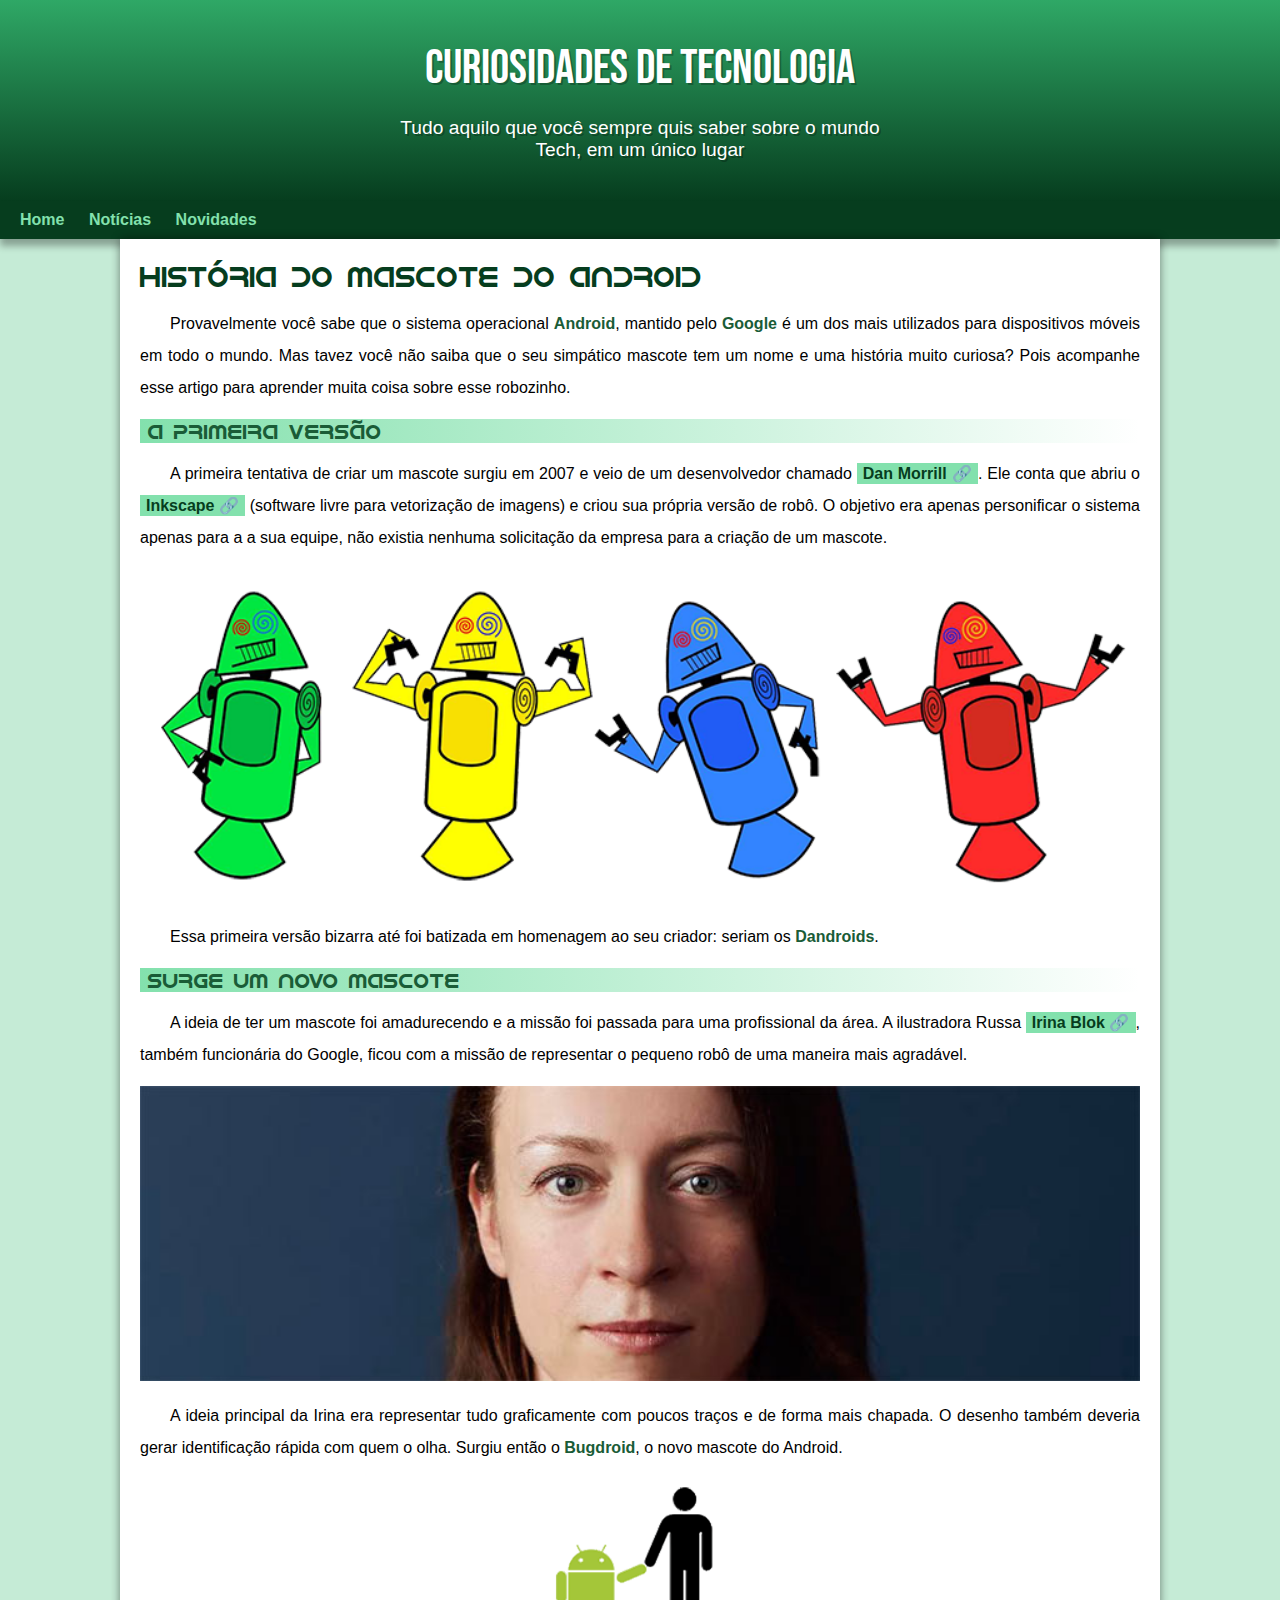
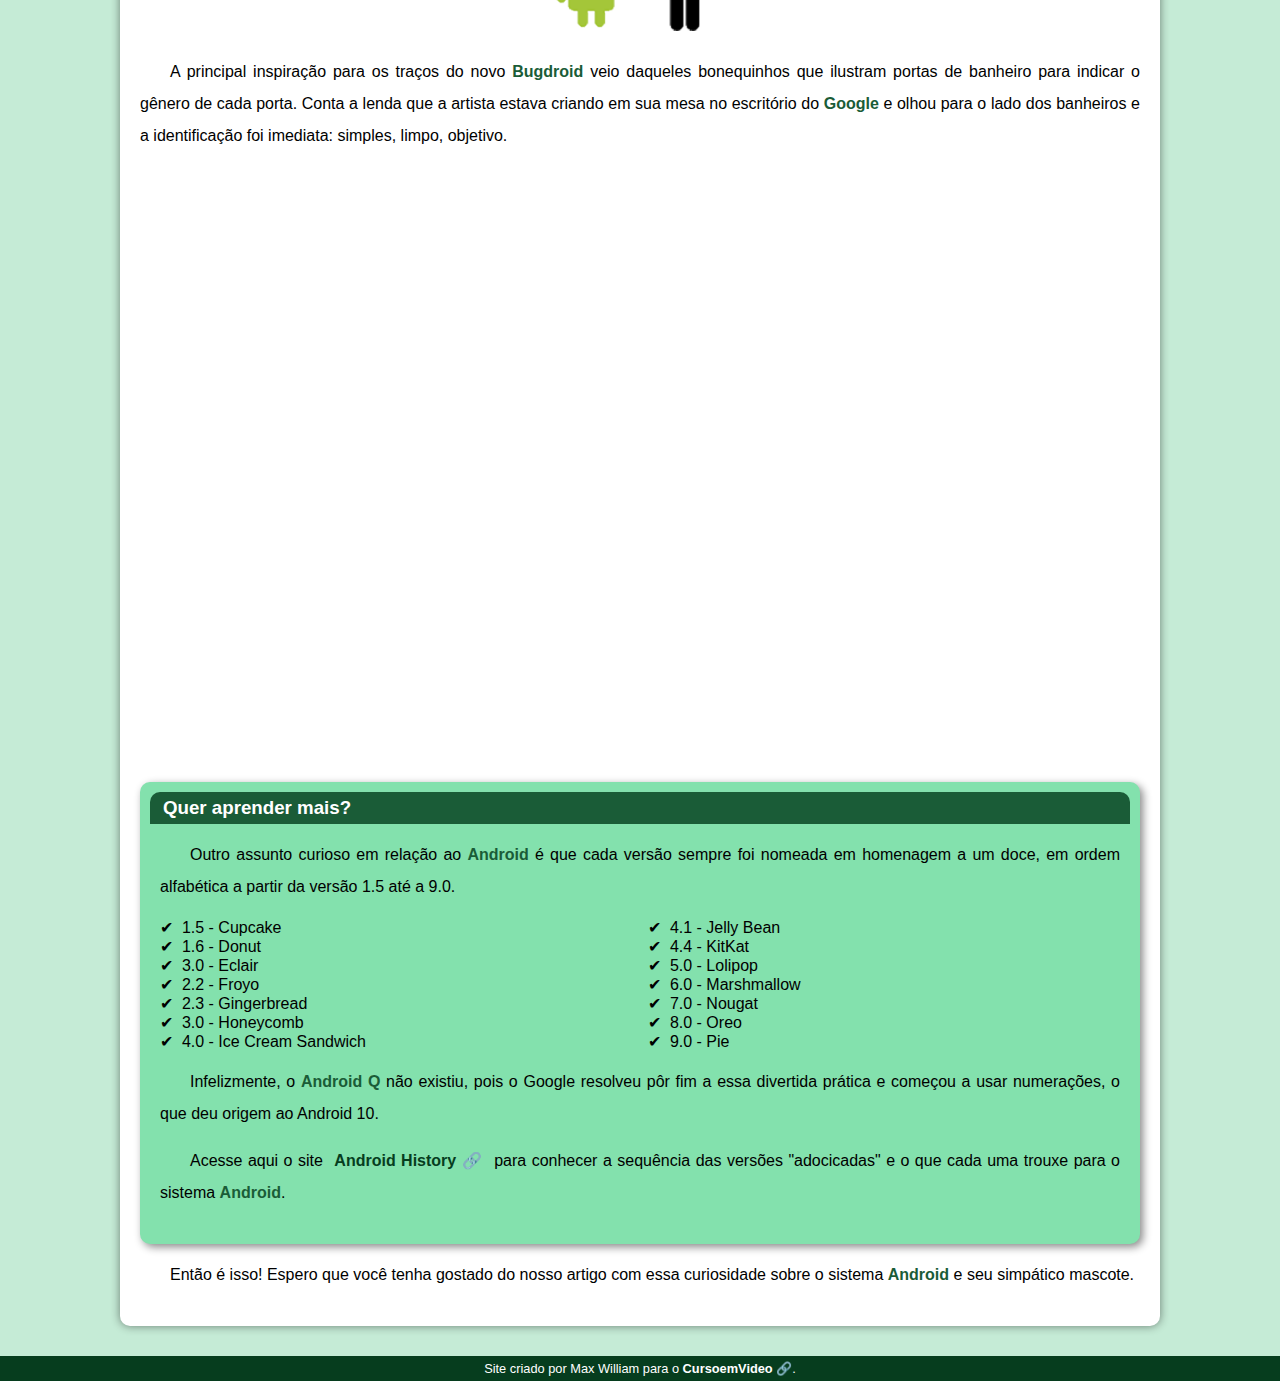
<file: index.html>
<!DOCTYPE html>
<html lang="pt-br">
<head>
    <meta charset="UTF-8">
    <meta http-equiv="X-UA-Compatible" content="IE=edge">
    <meta name="viewport" content="width=device-width, initial-scale=1.0">
    <title>Como surgiu o mascote do Android?</title>
    <link rel="shortcut icon" href="./imagens/favicon.ico" type="image/x-icon">
    <link rel="stylesheet" href="estilo/style3.css">
</head>
<body>
    <header>
        <h1>CURIOSIDADES DE TECNOLOGIA</h1>
        <p>Tudo aquilo que você sempre quis saber sobre o mundo Tech, em um único lugar</p>
    </header>
    <nav>
        <a href="#">Home</a>
        <a href="#">Notícias</a>
        <a href="#">Novidades</a>
    </nav>
    <main>
        <article>
            <h1>História do Mascote do Android</h1>
            
            <p>Provavelmente você sabe que o sistema operacional <strong>Android</strong>, mantido pelo <strong>Google</strong> é um dos mais utilizados para dispositivos móveis em todo o mundo. Mas tavez você não saiba que o seu simpático mascote tem um nome e uma história muito curiosa? Pois acompanhe esse artigo para aprender muita coisa sobre esse robozinho.</p>
            
            <h2>A primeira versão</h2>

            <p>A primeira tentativa de criar um mascote surgiu em 2007 e veio de um desenvolvedor chamado <a href="https://androidcommunity.com/dan-morrill-shows-us-the-android-mascot-that-almost-was-20130103/" target="_blank" class="externo"e>Dan Morrill</a>. Ele conta que abriu o <a href="https://inkscape.org/pt-br/" target="_blank" class="externo">Inkscape</a> (software livre para vetorização de imagens) e criou sua própria versão de robô. O objetivo era apenas personificar o sistema apenas para a a sua equipe, não existia nenhuma solicitação da empresa para a criação de um mascote.</p>

            <picture>
                <source media="(max-width: 670px )" srcset="imagens/dan-droids-pq.png" type="image/png">
                <img src="imagens/dan-droids.png" alt="Primeiro mascote do Android">
            </picture>

            <p>Essa primeira versão bizarra até foi batizada em homenagem ao seu criador: seriam os <strong>Dandroids</strong>.</p>
            
            <h2>Surge um novo mascote</h2>

            <p>A ideia de ter um mascote foi amadurecendo e a missão foi passada para uma profissional da área. A ilustradora Russa <a href="https://www.irinablok.com/" target="_blank" class="externo">Irina Blok</a>, também funcionária do Google, ficou com a missão de representar o pequeno robô de uma maneira mais agradável.</p>

            <picture>
                <source media="(max-width: 670px )" srcset="imagens/irina-blok-pq.jpg" type="image/jpg">
                <img src="imagens/irina-blok.jpg" alt="imagem flexivel">
            </picture>

            <p>A ideia principal da Irina era representar tudo graficamente com poucos traços e de forma mais chapada. O desenho também deveria gerar identificação rápida com quem o olha. Surgiu então o <strong>Bugdroid</strong>, o novo mascote do Android.</p>

            <picture>
                <img src="imagens/bugdroid.png" class="pequena" alt="bugdroid">
            </picture>

            <p>A principal inspiração para os traços do novo <strong>Bugdroid</strong> veio daqueles bonequinhos que ilustram portas de banheiro para indicar o gênero de cada porta. Conta a lenda que a artista estava criando em sua mesa no escritório do <strong>Google</strong> e olhou para o lado dos banheiros e a identificação foi imediata: simples, limpo, objetivo.</p>
            
                <div class="video">
                    <iframe width="560" height="315" src="https://www.youtube.com/embed/l2UDgpLz20M" title="YouTube video player" frameborder="0" allow="accelerometer; autoplay; clipboard-write; encrypted-media; gyroscope; picture-in-picture" allowfullscreen></iframe>
                </div>

                <aside>
                    <h3>Quer aprender mais?</h3>

                    <p>Outro assunto curioso em relação ao <strong>Android</strong> é que cada versão sempre foi nomeada em homenagem a um doce, em ordem alfabética a partir da versão 1.5 até a 9.0.</p>
                    <ul>
                        <li>1.5 - <abbr title="Bolo de Copo">Cupcake</abbr></li>
                        <li>1.6 - <abbr title="Rosquinha">Donut</abbr></li>
                        <li>3.0 - <abbr title="Bomba">Eclair</abbr></li>
                        <li>2.2 - <abbr title="Iogurte Congelado">Froyo</abbr></li>
                        <li>2.3 - <abbr title="Biscoito de Gengibre">Gingerbread</abbr></li>
                        <li>3.0 - <abbr title="Favo de Mel">Honeycomb</abbr></li>
                        <li>4.0 - <abbr title="Sanduíche de Sorvete">Ice Cream Sandwich</abbr></li>
                        <li>4.1 - <abbr title="Jujuba">Jelly Bean</abbr></li>
                        <li>4.4 - <abbr title="KitKat">KitKat</abbr></li>
                        <li>5.0 - <abbr title="Pirulito">Lolipop</abbr></li>
                        <li>6.0 - <abbr title="Marshmallow">Marshmallow</abbr></li>
                        <li>7.0 - <abbr title="Torrone">Nougat</abbr></li>
                        <li>8.0 - <abbr title="Oreo">Oreo</abbr></li>
                        <li>9.0 - <abbr title="Torta">Pie</abbr></li>
                    </ul>

                    <p>Infelizmente, o <strong>Android Q</strong> não existiu, pois o Google resolveu pôr fim a essa divertida prática e começou a usar numerações, o que deu origem ao Android 10.</p>

                    <p>Acesse aqui o site <a href="https://www.android.com/intl/en_uk/history/" target="_blank" class="externo">Android History</a> para conhecer a sequência das versões "adocicadas" e o que cada uma trouxe para o sistema <strong>Android</strong>.</p>
                </aside>

                <p>Então é isso! Espero que você tenha gostado do nosso artigo com essa curiosidade sobre o sistema <strong>Android</strong> e seu simpático mascote.</p>
        </article>
    </main>
    <footer>
        <p>Site criado por Max William para o <a href="https://www.cursoemvideo.com/" target="_blank" class="externo">CursoemVideo</a>.</p>
    </footer>
</body>
</html>
</file>
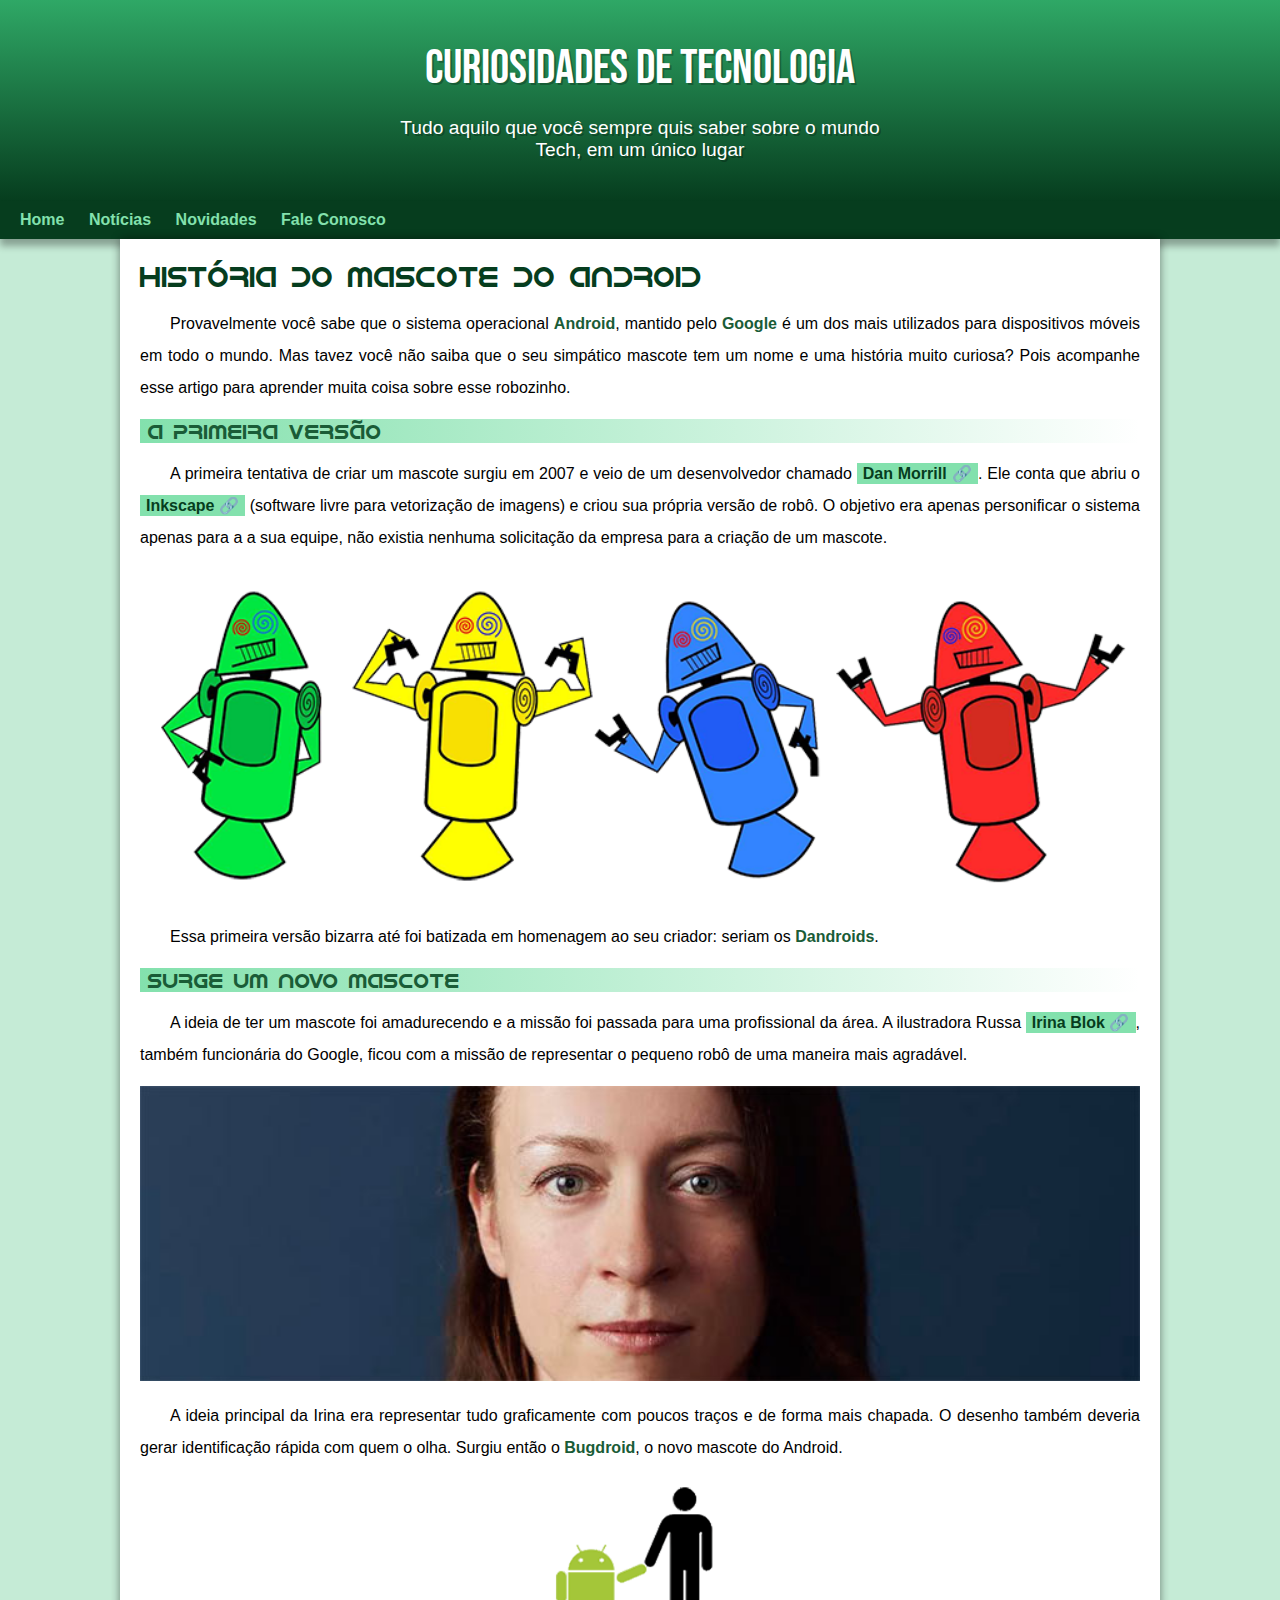
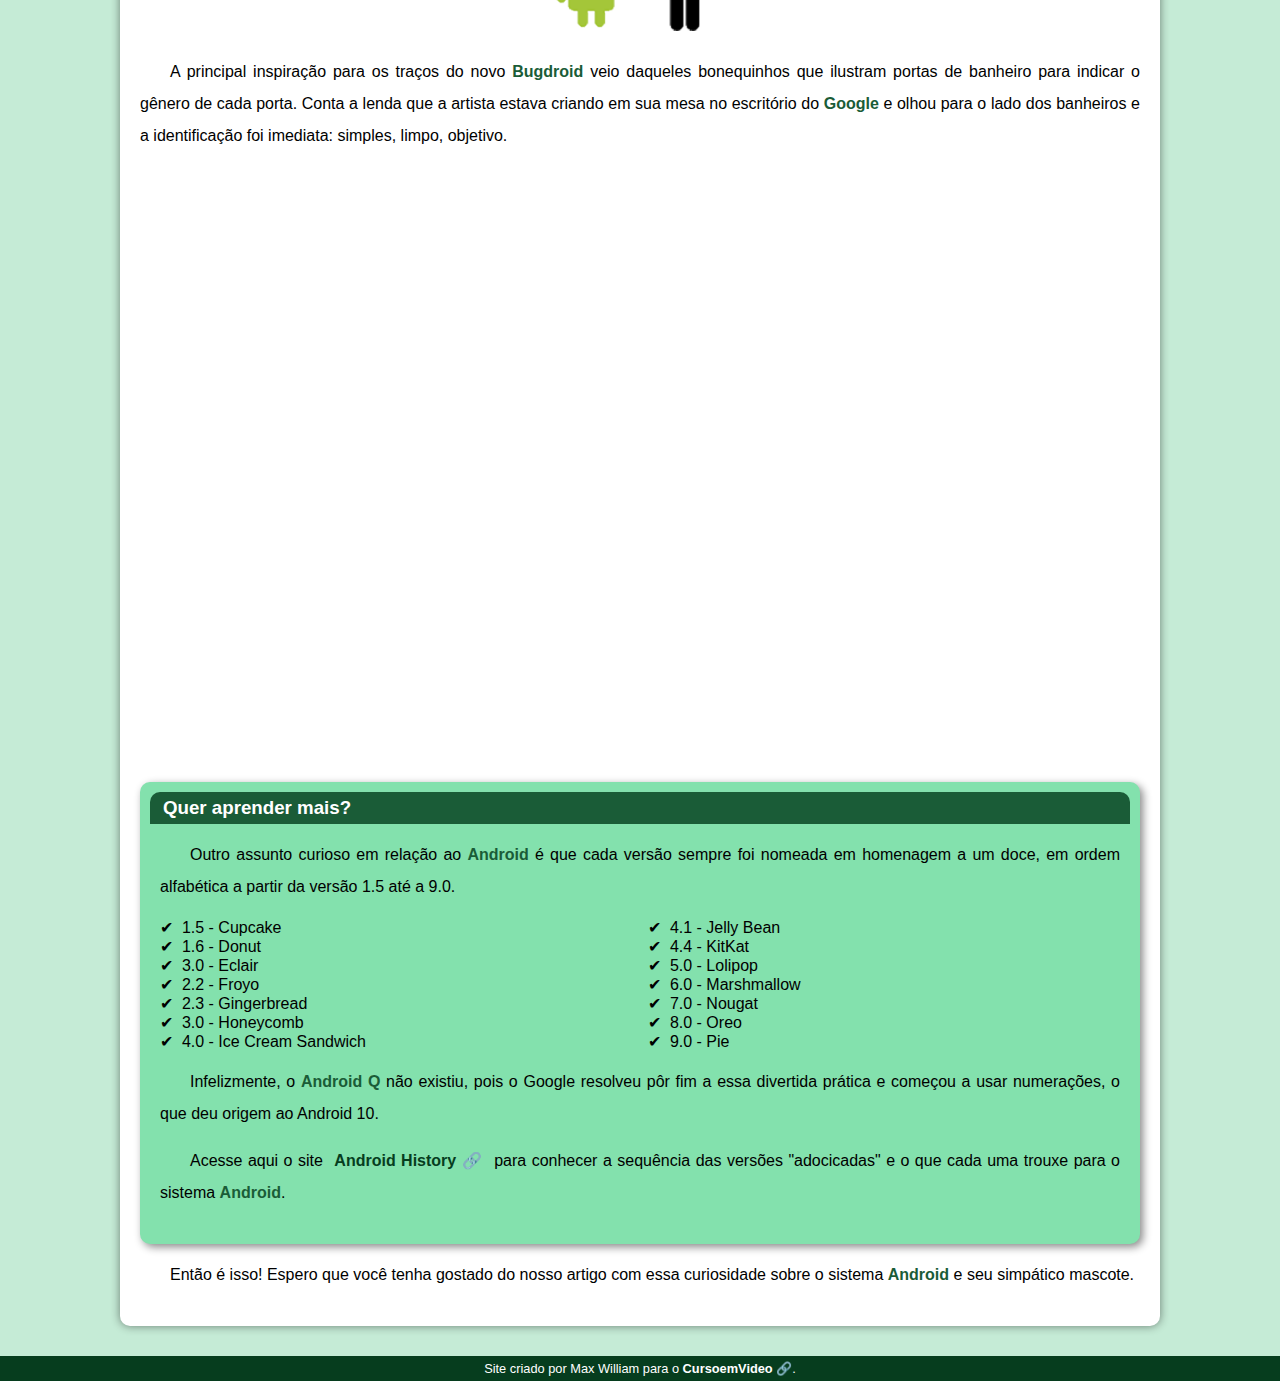
<file: android.html>
<!DOCTYPE html>
<html lang="pt-br">
<head>
    <meta charset="UTF-8">
    <meta http-equiv="X-UA-Compatible" content="IE=edge">
    <meta name="viewport" content="width=device-width, initial-scale=1.0">
    <title>Como surgiu o mascote do Android?</title>
    <link rel="shortcut icon" href="./imagens/favicon.ico" type="image/x-icon">
    <link rel="stylesheet" href="estilo/style3.css">
</head>
<body>
    <header>
        <h1>CURIOSIDADES DE TECNOLOGIA</h1>
        <p>Tudo aquilo que você sempre quis saber sobre o mundo Tech, em um único lugar</p>
    </header>
    <nav>
        <a href="#">Home</a>
        <a href="#">Notícias</a>
        <a href="#">Novidades</a>
        <a href="#">Fale Conosco</a>
    </nav>
    <main>
        <article>
            <h1>História do Mascote do Android</h1>
            
            <p>Provavelmente você sabe que o sistema operacional <strong>Android</strong>, mantido pelo <strong>Google</strong> é um dos mais utilizados para dispositivos móveis em todo o mundo. Mas tavez você não saiba que o seu simpático mascote tem um nome e uma história muito curiosa? Pois acompanhe esse artigo para aprender muita coisa sobre esse robozinho.</p>
            
            <h2>A primeira versão</h2>

            <p>A primeira tentativa de criar um mascote surgiu em 2007 e veio de um desenvolvedor chamado <a href="https://androidcommunity.com/dan-morrill-shows-us-the-android-mascot-that-almost-was-20130103/" target="_blank" class="externo"e>Dan Morrill</a>. Ele conta que abriu o <a href="https://inkscape.org/pt-br/" target="_blank" class="externo">Inkscape</a> (software livre para vetorização de imagens) e criou sua própria versão de robô. O objetivo era apenas personificar o sistema apenas para a a sua equipe, não existia nenhuma solicitação da empresa para a criação de um mascote.</p>

            <picture>
                <source media="(max-width: 670px )" srcset="imagens/dan-droids-pq.png" type="image/png">
                <img src="imagens/dan-droids.png" alt="Primeiro mascote do Android">
            </picture>

            <p>Essa primeira versão bizarra até foi batizada em homenagem ao seu criador: seriam os <strong>Dandroids</strong>.</p>
            
            <h2>Surge um novo mascote</h2>

            <p>A ideia de ter um mascote foi amadurecendo e a missão foi passada para uma profissional da área. A ilustradora Russa <a href="https://www.irinablok.com/" target="_blank" class="externo">Irina Blok</a>, também funcionária do Google, ficou com a missão de representar o pequeno robô de uma maneira mais agradável.</p>

            <picture>
                <source media="(max-width: 670px )" srcset="imagens/irina-blok-pq.jpg" type="image/jpg">
                <img src="imagens/irina-blok.jpg" alt="imagem flexivel">
            </picture>

            <p>A ideia principal da Irina era representar tudo graficamente com poucos traços e de forma mais chapada. O desenho também deveria gerar identificação rápida com quem o olha. Surgiu então o <strong>Bugdroid</strong>, o novo mascote do Android.</p>

            <picture>
                <img src="imagens/bugdroid.png" class="pequena" alt="bugdroid">
            </picture>

            <p>A principal inspiração para os traços do novo <strong>Bugdroid</strong> veio daqueles bonequinhos que ilustram portas de banheiro para indicar o gênero de cada porta. Conta a lenda que a artista estava criando em sua mesa no escritório do <strong>Google</strong> e olhou para o lado dos banheiros e a identificação foi imediata: simples, limpo, objetivo.</p>
            
                <div class="video">
                    <iframe width="560" height="315" src="https://www.youtube.com/embed/l2UDgpLz20M" title="YouTube video player" frameborder="0" allow="accelerometer; autoplay; clipboard-write; encrypted-media; gyroscope; picture-in-picture" allowfullscreen></iframe>
                </div>

                <aside>
                    <h3>Quer aprender mais?</h3>

                    <p>Outro assunto curioso em relação ao <strong>Android</strong> é que cada versão sempre foi nomeada em homenagem a um doce, em ordem alfabética a partir da versão 1.5 até a 9.0.</p>
                    <ul>
                        <li>1.5 - <abbr title="Bolo de Copo">Cupcake</abbr></li>
                        <li>1.6 - <abbr title="Rosquinha">Donut</abbr></li>
                        <li>3.0 - <abbr title="Bomba">Eclair</abbr></li>
                        <li>2.2 - <abbr title="Iogurte Congelado">Froyo</abbr></li>
                        <li>2.3 - <abbr title="Biscoito de Gengibre">Gingerbread</abbr></li>
                        <li>3.0 - <abbr title="Favo de Mel">Honeycomb</abbr></li>
                        <li>4.0 - <abbr title="Sanduíche de Sorvete">Ice Cream Sandwich</abbr></li>
                        <li>4.1 - <abbr title="Jujuba">Jelly Bean</abbr></li>
                        <li>4.4 - <abbr title="KitKat">KitKat</abbr></li>
                        <li>5.0 - <abbr title="Pirulito">Lolipop</abbr></li>
                        <li>6.0 - <abbr title="Marshmallow">Marshmallow</abbr></li>
                        <li>7.0 - <abbr title="Torrone">Nougat</abbr></li>
                        <li>8.0 - <abbr title="Oreo">Oreo</abbr></li>
                        <li>9.0 - <abbr title="Torta">Pie</abbr></li>
                    </ul>

                    <p>Infelizmente, o <strong>Android Q</strong> não existiu, pois o Google resolveu pôr fim a essa divertida prática e começou a usar numerações, o que deu origem ao Android 10.</p>

                    <p>Acesse aqui o site <a href="https://www.android.com/intl/en_uk/history/" target="_blank" class="externo">Android History</a> para conhecer a sequência das versões "adocicadas" e o que cada uma trouxe para o sistema <strong>Android</strong>.</p>
                </aside>

                <p>Então é isso! Espero que você tenha gostado do nosso artigo com essa curiosidade sobre o sistema <strong>Android</strong> e seu simpático mascote.</p>
        </article>
    </main>
    <footer>
        <p>Site criado por Max William para o <a href="https://www.cursoemvideo.com/" target="_blank" class="externo">CursoemVideo</a>.</p>
    </footer>
</body>
</html>
</file>
<file: estilo/style3.css>
@charset "UTF-8";

@import url('https://fonts.googleapis.com/css2?family=Bebas+Neue&display=swap');

@font-face {
    font-family: 'Android';
    src: url(../fontes/IDroid.otf);
    font-weight: normal;
}

:root { /* referencia raiz do arquivo tudo que for colocado aqui vai ser aplicado para o arquivo inteiro atraves de var*/
    --cor0: #c5ebd6;
    --cor1: #83e1ad;
    --cor2: #3ddc84;
    --cor3: #2fa866;
    --cor4: #1a5c37;
    --cor5: #063d1e;

    --fonte-padrao: Arial, Verdana, Helvetica, Sans-serif;
    --fonte-destaque: 'Bebas Neue', Sans-serif;
    --fonte-android: 'Android', cursive;
}

* {/* aqui é um seletor universal ele aplica regras em todas as tags */
    margin: 0px;
    padding: 0px;
}

body {
    background-color: var(--cor0);
    font-family: var(--fonte-padrao);
}

a.externo::after {
    content: '\00A0\1F517';
}

header {
    background-image: linear-gradient(to bottom, var(--cor3), var(--cor5));
    min-height: 150px;
    text-align: center;
    padding-top: 40px;
}

header > h1 {
    color: white;
    font-family: var(--fonte-destaque);
    font-size: 3em;
    font-weight: normal;
    margin-bottom: 20px;
    text-shadow: 2px 2px 0px rgba(0, 0, 0, 0.265);
}

header > p {
    font-family: var(--fonte-padrao);
    font-size: 1.2em;
    color: white;
    max-width: 500px;
    margin: auto;
    padding-left: 10px;
    padding-right: 10px;
    padding-bottom: 40px;
    text-shadow: 2px 2px 0px rgba(0, 0, 0, 0.265);
}

nav {
    background-color: var(--cor5);
    padding: 10px;
    box-shadow: 0px 7px 7px rgba(0, 0, 0, 0.315);
    
}

nav a {
    color: var(--cor1);
    padding: 10px;
    text-decoration: none;
    font-weight: bolder;
    border-radius: 5px;
    transition-duration: 0.1s;
    padding-top: 20px;
}

nav > a:hover {
    background-color: var(--cor3);
    color: var(--cor5);
}

main {
    padding: 20px;
    margin: auto;
    margin-bottom: 30px;
    min-width: 300px;
    max-width: 1000px;
    background-color: white;
    box-shadow: 0px 0px 10px rgba(0, 0, 0, 0.466);
    border-radius: 10px;
    border-top-left-radius: 0px;
    border-top-right-radius: 0px;
}

main img {
    width: 100%;
}

main img.pequena {
    max-width: 250px;
    margin: auto;
    display: block;
}

main h1 {
    color: var(--cor5);
    font-family: var(--fonte-android);
    font-weight: normal;
    font-size: 1.8em;
}

main h2 {
    font-family: var(--fonte-android);
    font-weight: normal;
    color: var(--cor4);
    font-size: 1.3em;
    background-image: linear-gradient(to right, var(--cor1), transparent);
    text-indent: 8px;
}

main p {
    margin: 15px 0px;
    text-align: justify;
    text-indent: 30px;
    line-height: 2em;
    font-size: 1em;
}

main strong {
    color: var(--cor4);
    font-weight: bold;
}

main a {
    color: var(--cor5);
    font-weight: bold;
    background-color: var(--cor1);
    padding:  2px 6px;
    text-decoration: none;
}

main a:hover {
    text-decoration: underline;
    color: var(--cor3);
}

div.video {
    
    margin: 0px -20px 30px -20px; /* margem negativa para crescer o tamanho para fora */
    padding-bottom: 58.5%;
    position: relative;
}

div.video > iframe {
    position: absolute; 
    top: 5%;
    left: 5%;
    width: 90%;
    height: 90%;
}

aside {
    background-color: var(--cor1);
    padding: 20px;
    border-radius: 10px;
    box-shadow: 3px 3px 8px rgba(0, 0, 0, 0.466);
}

aside h3 {
    background-color: var(--cor4);
    color: white;
    padding: 5px;
    margin: -10px -10px 0px -10px; /* margem negativa para crescer o tamanho para fora */
    border-radius: 10px;
    border-bottom-left-radius: 0px;
    border-bottom-right-radius: 0px;
    text-indent: 8px;
}

aside > ul {
    list-style-position: inside;
    columns: 2;
    list-style-type:  '\2714\00A0\00A0'; /* 2714 = codigo do "v" do emojipedia 00A0 = codigo de espaço */
}

aside abbr {
    text-decoration: none;
}

footer {
    background-color: var(--cor5);
    color: white;
    text-align: center;
    font-size: 0.8em;
    padding: 5px;
}

footer > p > a {
    color: white;
    text-decoration: none;
    font-weight: bold;
}

footer a:hover {
    color: var(--cor1);
    text-decoration: underline;
}
</file>
